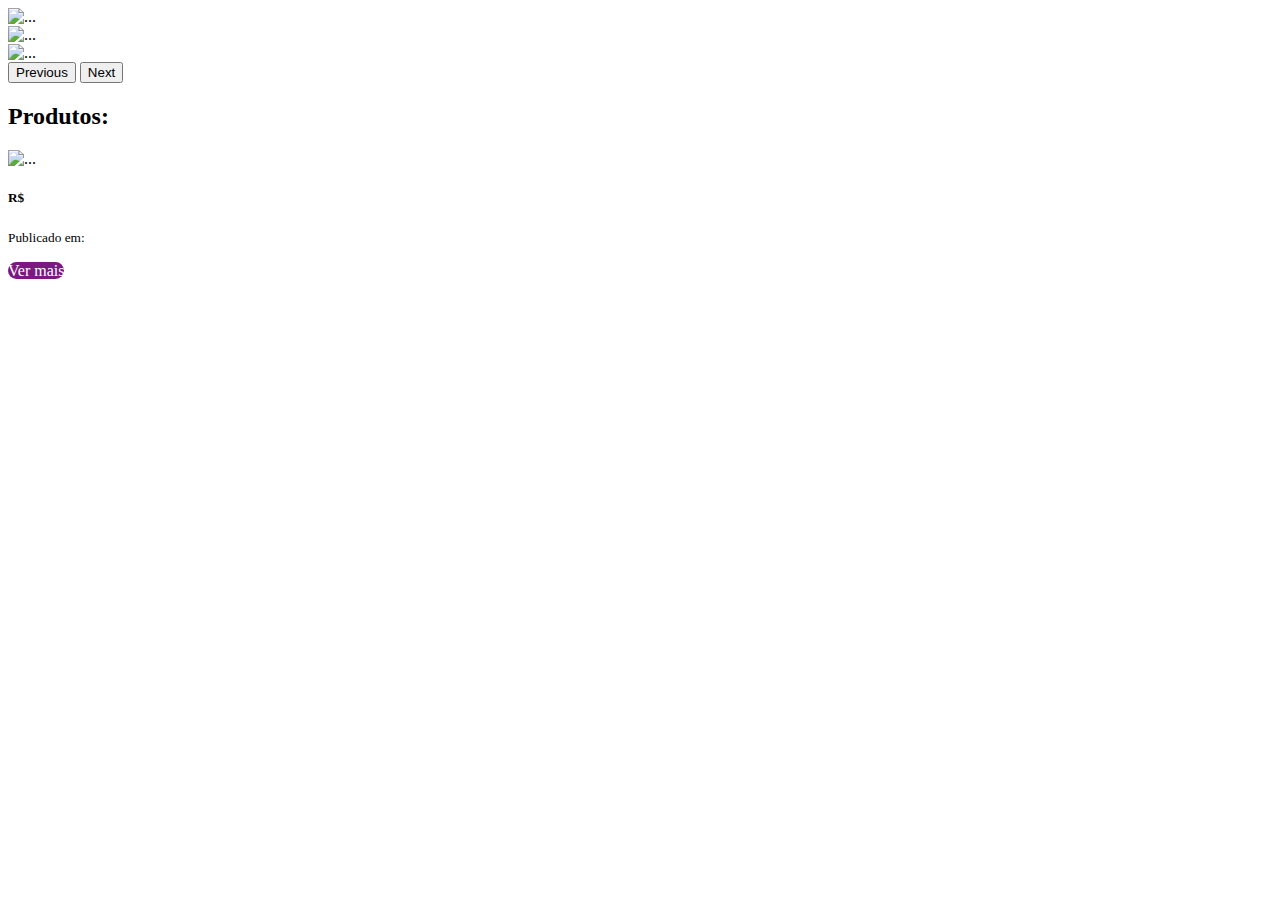
<file: src/main/resources/templates/index.html>
<!DOCTYPE html>
<html xmlns:th="http://www.thymeleaf.org"
 xmlns:sec="http://www.thymeleaf.org/thymeleaf-extras-springsecurity6"></html>
<head th:replace="~{fragments :: html_header}">
</head>
<head>
    <title>Desapegaí</title>
</head>
<body>
    <div th:replace="~{fragments :: html_nav}"></div>
    <div class="container d-flex justify-content-center mt-5 mb-3" >
        <div class="row align-items-center" style="width: 100%;">
            <div id="carouselExampleAutoplaying" class="carousel slide" data-bs-ride="carousel">
                <div class="carousel-inner">
                  <div class="carousel-item active">
                    <img th:src="@{/images/1.png}"  class="d-block carrousel_img w-100" style="width: auto; height: auto;" alt="...">
                  </div>
                  <div class="carousel-item">
                    <img th:src="@{/images/2.png}"  class="d-block carrousel_img w-100" style="width: auto; height: auto;" alt="...">
                  </div>
                  <div class="carousel-item">
                    <img th:src="@{/images/3.png}"  class="d-block carrousel_img w-100" style="width: auto; height: auto;" alt="...">
                  </div>
                </div>
                <button class="carousel-control-prev" type="button" data-bs-target="#carouselExampleAutoplaying" data-bs-slide="prev">
                  <span class="carousel-control-prev-icon" aria-hidden="true"></span>
                  <span class="visually-hidden">Previous</span>
                </button>
                <button class="carousel-control-next" type="button" data-bs-target="#carouselExampleAutoplaying" data-bs-slide="next">
                  <span class="carousel-control-next-icon" aria-hidden="true"></span>
                  <span class="visually-hidden">Next</span>
                </button>
              </div>
        </div>
    </div>


    <h2 class="ms-5 ps-5 mb-3" id="produtos">Produtos:</h2>
    <div class="d-flex flex-wrap ms-5 ps-5" id="card-css">
    <div th:each="ad, iterStat : ${ads}" class="card ms-5  mt-2" style="width: 18rem;">
        <img th:src="@{/ad-images/{id}/{photos}(id=${ad.id}, photos=${ad.photos})}" class="card-img-top" alt="...">

        <div class="card-body">
          <h5 class="card-title">
            <p>R$ <span th:text="${ad.price}"></span></p>
          </h5>
          <p class="card-text" th:text="${ad.description}"></p>
          <p th:id="${iterStat.index}" class="card-text" th:text="${ad.seller.address}" onload="carrega_cep(this.id)"></p>   
          <p class="card-text"><small class ="text-muted"> Publicado em: <span th:text="${#dates.format(ad.publicationDate, 'dd/MM/yyyy HH:mm')}"></span></small></p>
          <a th:href="'/anuncios/' + ${ad.id}" class="btn " style="background-color: #7B1980; color: #ffffff; border-radius: 12px;" id="botao">Ver mais</a>
        </div>
      </div>
    </div>

</body>
<script src="https://cdn.jsdelivr.net/npm/bootstrap@5.0.2/dist/js/bootstrap.bundle.min.js" integrity="sha384-MrcW6ZMFYlzcLA8Nl+NtUVF0sA7MsXsP1UyJoMp4YLEuNSfAP+JcXn/tWtIaxVXM" crossorigin="anonymous"></script>
<script src="https://cdn.jsdelivr.net/npm/@popperjs/core@2.9.2/dist/umd/popper.min.js" integrity="sha384-IQsoLXl5PILFhosVNubq5LC7Qb9DXgDA9i+tQ8Zj3iwWAwPtgFTxbJ8NT4GN1R8p" crossorigin="anonymous"></script>
<script src="https://cdn.jsdelivr.net/npm/bootstrap@5.0.2/dist/js/bootstrap.min.js" integrity="sha384-cVKIPhGWiC2Al4u+LWgxfKTRIcfu0JTxR+EQDz/bgldoEyl4H0zUF0QKbrJ0EcQF" crossorigin="anonymous"></script>

<!-- Script CEP para exibir no anuncio -->
<script>
  var id = 0;
  carrega_cep();

  function carrega_cep(){
    var conteudo_final;
    let cep  = document.getElementById(0); 
    let id_local  = 0;
    var conteudo_final;
    while(cep != null){
      console.log(id_local);
      pesquisacep(cep.innerText);
      id_local++;
      cep = document.getElementById(id_local);
    }
  }
 
  function meu_callback(conteudo) {
    if (!("erro" in conteudo)) {
        //Atualiza os campos com os valores.

      let endereco =  conteudo.localidade + " - " + conteudo.uf;
      document.getElementById(id).innerText = endereco;
      document.getElementById(id).style.display = "block";
      id++;
        
      
    }
    else {
        //CEP não Encontrado.
        alert("CEP não encontrado.");
    }
  }

      
  function pesquisacep(valor) {

      //Nova variável "cep" somente com dígitos.
      var cep = valor.replace(/\D/g, '');

      //Verifica se campo cep possui valor informado.
      if (cep != "") {

          //Expressão regular para validar o CEP.
          var validacep = /^[0-9]{8}$/;

          //Valida o formato do CEP.
          if(validacep.test(cep)) {

              //Cria um elemento javascript.
              var script = document.createElement('script');

              //Sincroniza com o callback.
              script.src = 'https://viacep.com.br/ws/'+ cep + '/json/?callback=meu_callback';

              //Insere script no documento e carrega o conteúdo.
              document.body.appendChild(script);

          } //end if.
          else {
              //cep é inválido.
              limpa_formulário_cep();
              alert("Formato de CEP inválido.");
          }
      } //end if.
      else {
          //cep sem valor, limpa formulário.
          limpa_formulário_cep();
      }
  };

</script>

</html>
</file>
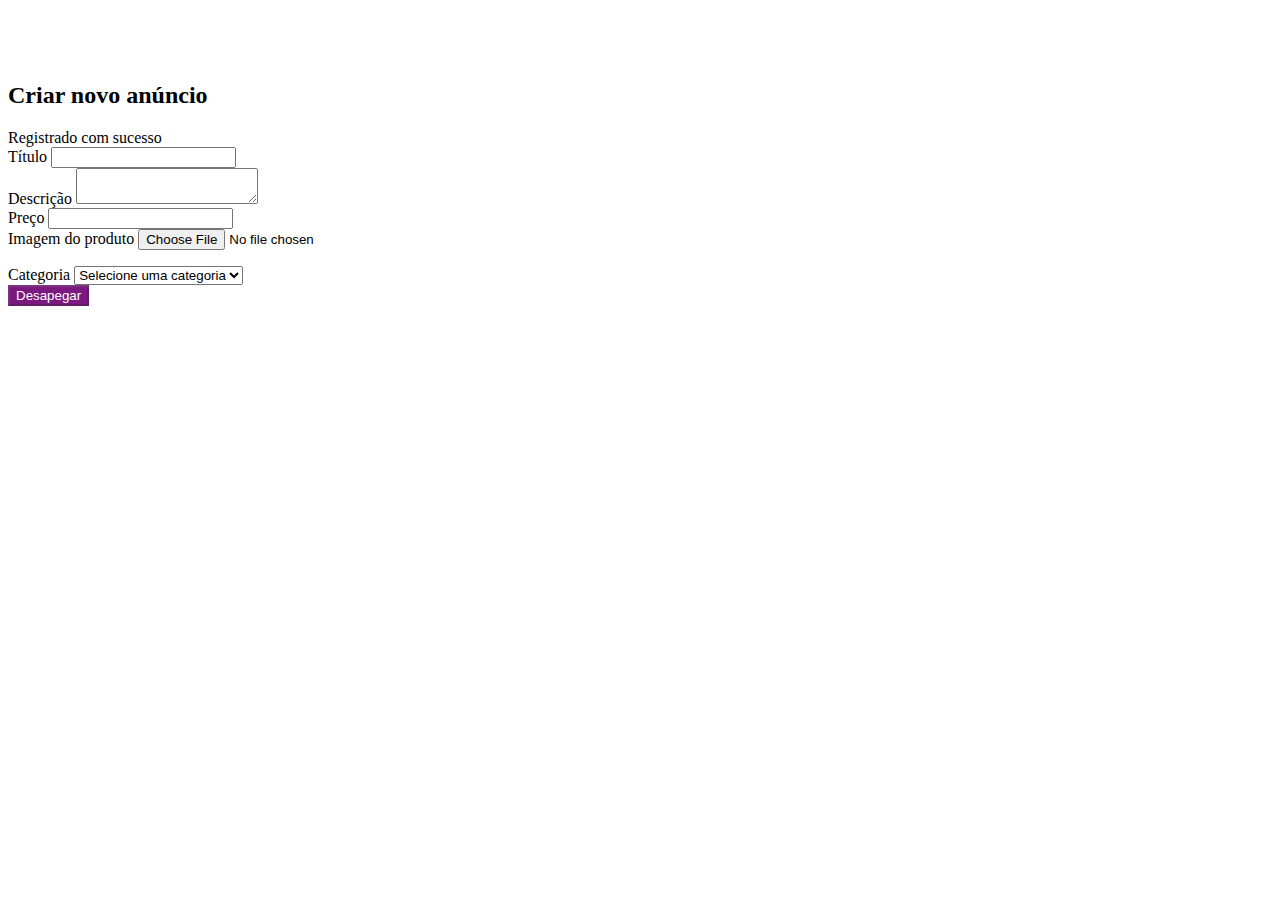
<file: src/main/resources/templates/create_ad.html>
<!DOCTYPE html>
<html lang="en" xmlns:th="http://www.thymeleaf.org">

<head th:replace="~{fragments :: html_header}"></head>
<head>
    <title>Criar anuncios | Desapegaí</title>
</head>

<body>
    <div th:replace="~{fragments :: html_nav}"></div>
    <br /><br /><br />
    <div class="container">
        <div class="row col-md-8 offset-md-2">
            <div class="card">
                <div class="card-header">
                    <h2 class="text-center">Criar novo anúncio</h2>
                </div>
                <div th:if="${param.success}">
                    <div class="alert alert-info">
                        Registrado com sucesso
                    </div>
                </div>
                <div class="card-body">
                    <form method="post" enctype="multipart/form-data" th:action="@{/anuncios/novo_anuncio/save}" th:object="${ad}">
                        <div class="form-group mb-3">
                            <label class="form-label">Título</label>
                            <input class="form-control" id="title" name="title" th:field="*{title}" />
                        </div>

                        <div class="form-group mb-3">
                            <label class="form-label">Descrição</label>
                            <textarea class="form-control" id="description" name="description" th:field="*{description}"></textarea>
                        </div>

                        <div class="form-group mb-3">
                            <label class="form-label">Preço</label>
                            <input class="form-control" id="price" name="price" th:field="*{price}" />
                        </div>
                        <div class="form-group mb-3">
                            <label class="form-label">Imagem do produto</label>
                            <input type="file" name="image" accept="image/png, image/jpeg" />
                            <p th:errors="*{price}" class="text-danger" th:if="${#fields.hasErrors('price')}"></p>
                        </div>
                        <input type="hidden" name="userId" th:value="${#authentication.principal.id}" />
                        <input type="hidden" id="category_input" name="categoryId" />
                        <div class="form-group mb-3">
                            <label class="form-label">Categoria</label>
                            <select class="form-control" id="category" name="category.id" th:field="*{category.id}" onchange="changeCategory(this)">
                                <option value="" >Selecione uma categoria</option>
                                <option th:each="cat : ${categories}" th:value="${cat.id}" th:text="${cat.name}"></option>
                            </select>
                        </div>
                        <div class="form-group text-center">
                            <button id="submitBtn" class="btn ps-5 pe-5 mb-1" type="submit" style="color: #ffffff; background-color: #7B1980;"  disabled>Desapegar</button>
                        </div>
                    </form>
                </div>
            </div>
        </div>
    </div>

    <script src="https://cdn.jsdelivr.net/npm/bootstrap@5.0.2/dist/js/bootstrap.bundle.min.js"
        integrity="sha384-MfZyZ1OXnGCKJv3/JBfQckuP7rfrJpOVHjq8b8f+0Cj0A0bQswe5CkXZ2MI8jM2"
        crossorigin="anonymous"></script>

        <script>
            function changeCategory(selectElement) {
                let categoryIdInput = document.getElementById("category_input");
                categoryIdInput.value = selectElement.value;
            }
        
            function replaceCommaWithDot(element) {
                element.value = element.value.replace(",", ".");
            }
        
            function validateForm() {
                let title = document.getElementById("title").value;
                let description = document.getElementById("description").value;
                let price = document.getElementById("price").value;
        
                // Verificar se os campos estão preenchidos
                if (title === "" || description === "" || price === "") {
                    alert("Por favor, preencha todos os campos corretamente.");
                    return false;
                }
        
                // Verificar o tipo de dado do campo 'price'
                if (typeof parseFloat(price) !== 'number' || isNaN(parseFloat(price))) {
                    alert("O campo 'Preço' deve ser um número válido.");
                    return false;
                }
        
                return true;
            }
        
            document.addEventListener("input", function () {
                let title = document.getElementById("title").value;
                let description = document.getElementById("description").value;
                let price = document.getElementById("price");
        
                replaceCommaWithDot(price);
        
                let submitBtn = document.getElementById("submitBtn");
                submitBtn.disabled = title === "" || description === "" || price.value === "";
            });
        
            document.addEventListener("blur", function (event) {
                if (event.target.id === "price") {
                    replaceCommaWithDot(event.target);
                }
            }, true);
        </script>
</body>

</html>
</file>
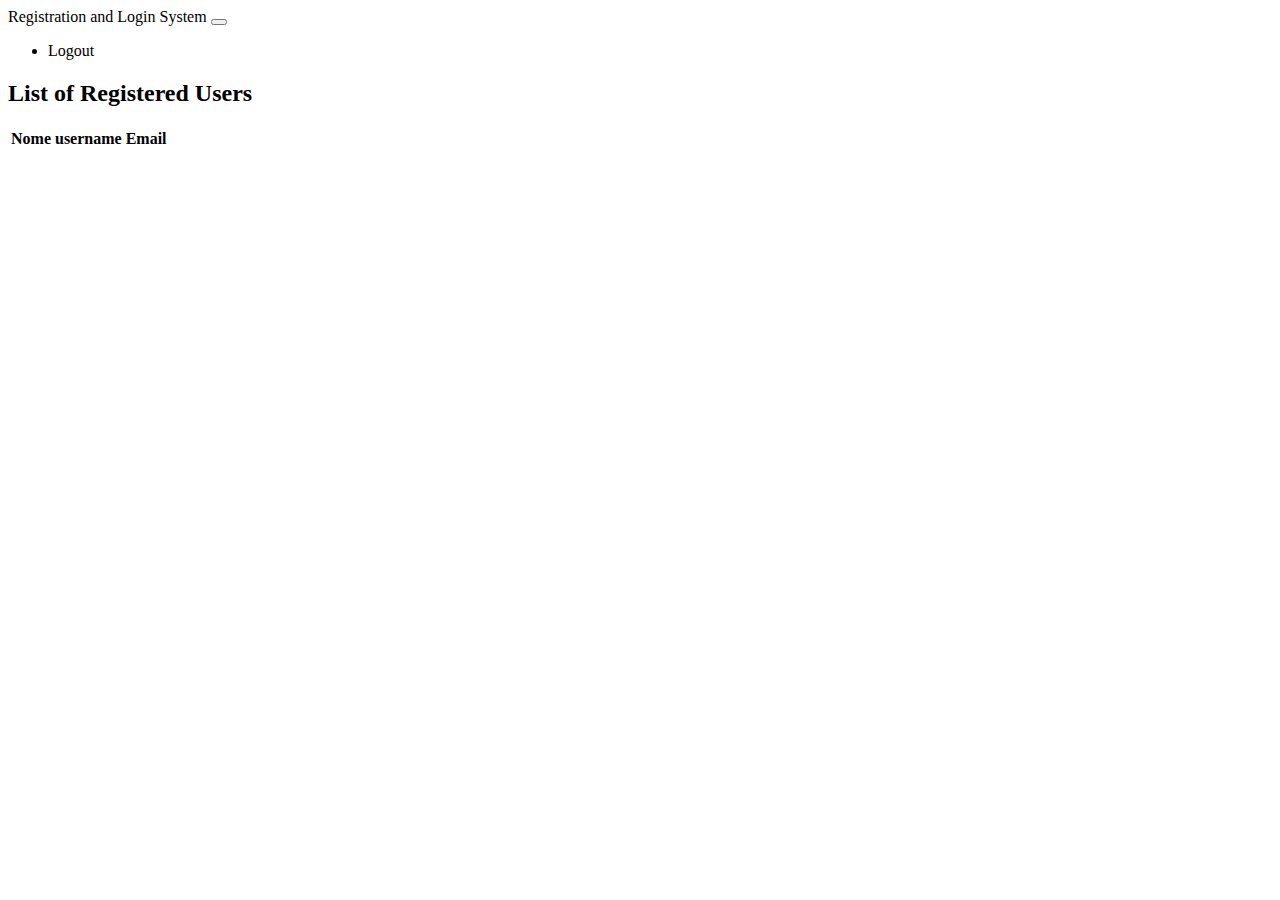
<file: src/main/resources/templates/users.html>
<!DOCTYPE html>
<html lang="en"
    xmlns:th="http://www.thymeleaf.org"
>
<head>
    <meta charset="UTF-8">
    <title>Registration and Login System</title>
    <link href="https://cdn.jsdelivr.net/npm/bootstrap@5.0.2/dist/css/bootstrap.min.css"
          rel="stylesheet"
          integrity="sha384-EVSTQN3/azprG1Anm3QDgpJLIm9Nao0Yz1ztcQTwFspd3yD65VohhpuuCOmLASjC"
          crossorigin="anonymous">
</head>
<body>
<nav class="navbar navbar-expand-lg navbar-dark bg-dark">
    <div class="container-fluid">
        <a class="navbar-brand" th:href="@{/index}">Registration and Login System</a>
        <button class="navbar-toggler" type="button" data-bs-toggle="collapse" data-bs-target="#navbarSupportedContent" aria-controls="navbarSupportedContent" aria-expanded="false" aria-label="Toggle navigation">
            <span class="navbar-toggler-icon"></span>
        </button>
        <div class="collapse navbar-collapse" id="navbarSupportedContent">
            <ul class="navbar-nav me-auto mb-2 mb-lg-0">
                <li class="nav-item">
                    <a class="nav-link active" aria-current="page" th:href="@{/logout}">Logout</a>
                </li>
            </ul>
        </div>
    </div>
</nav>
<div class="container">
    <div class="row col-md-10">
        <h2>List of Registered Users</h2>
    </div>
    <table class="table table-bordered table-hover">
        <thead class="table-dark">
            <tr>
                <th>Nome</th>
                <th>username</th>
                <th>Email</th>
            </tr>
        </thead>
        <tbody>
            <tr th:each = "user : ${users}">
                <td th:text = "${user.name}"></td>
                <td th:text = "${user.username}"></td>
                <td th:text = "${user.email}"></td>
            </tr>
        </tbody>
    </table>
</div>
</body>
</html>
</file>
